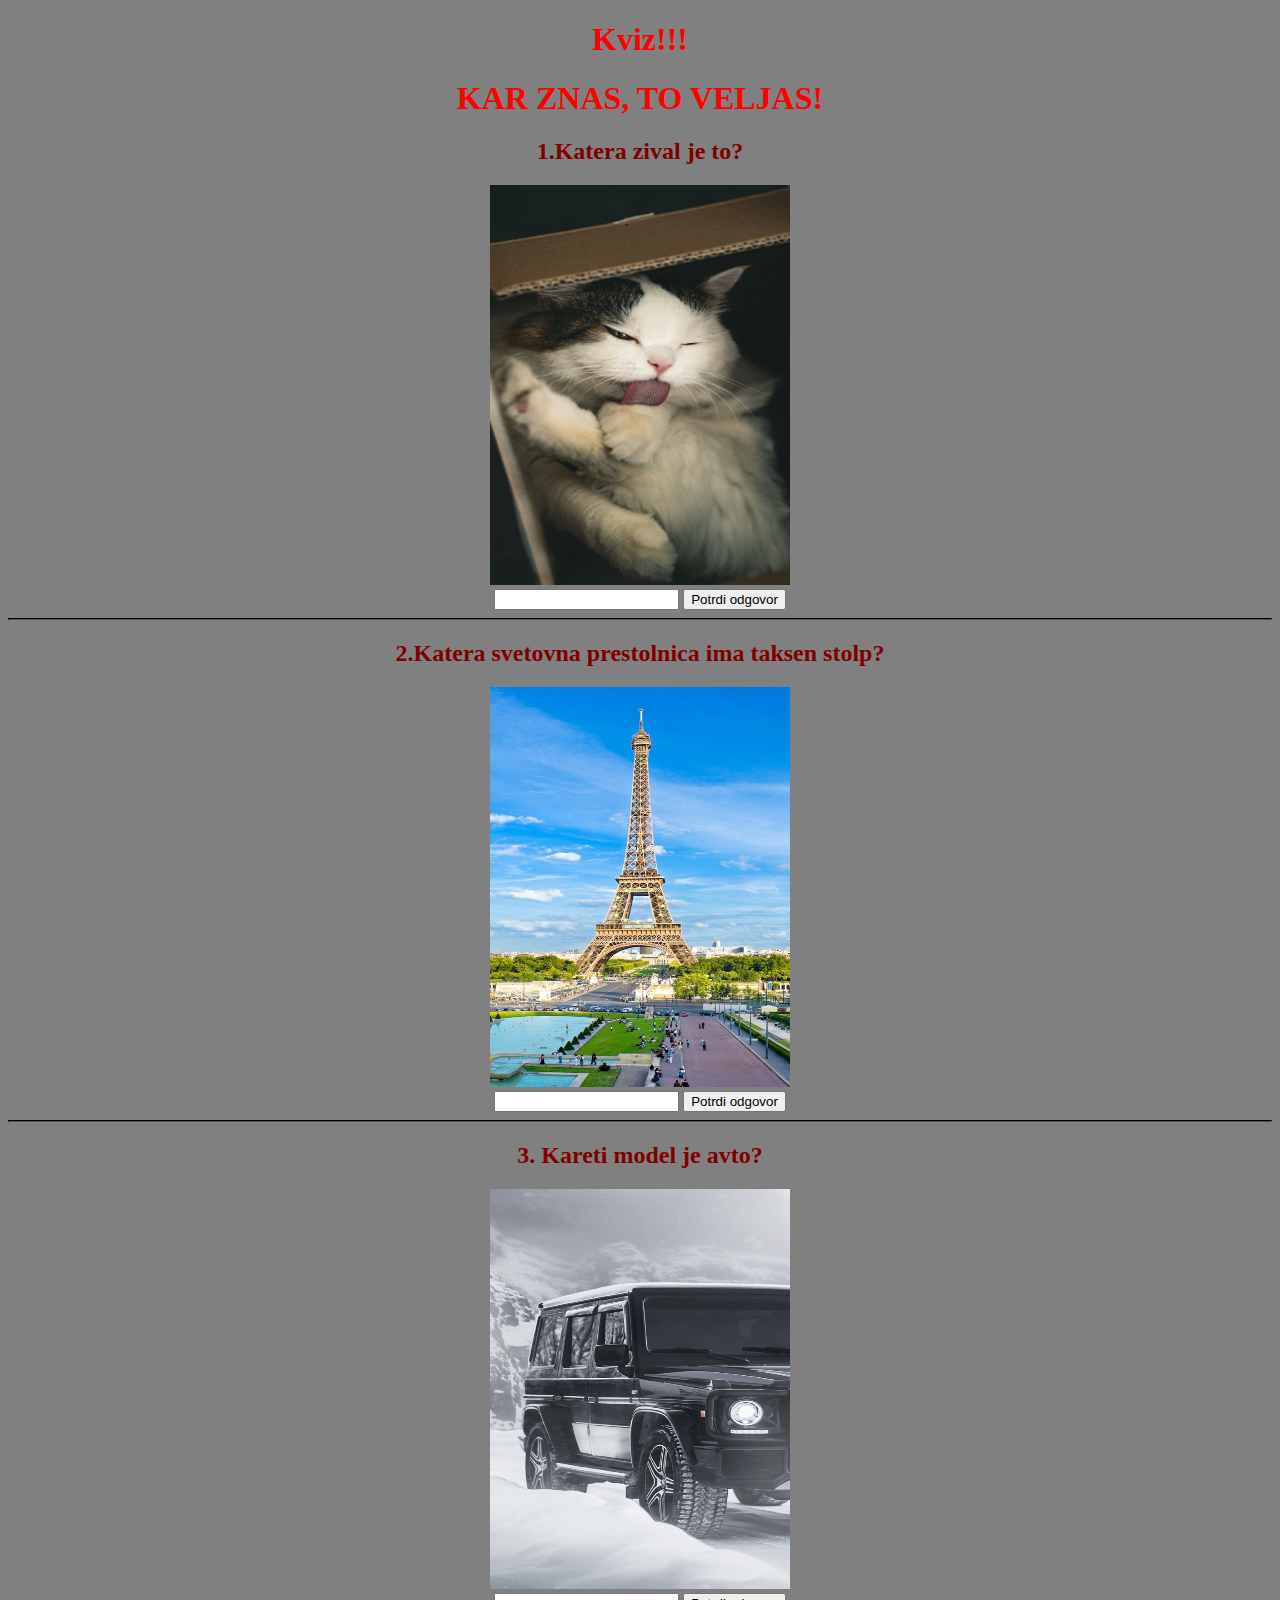
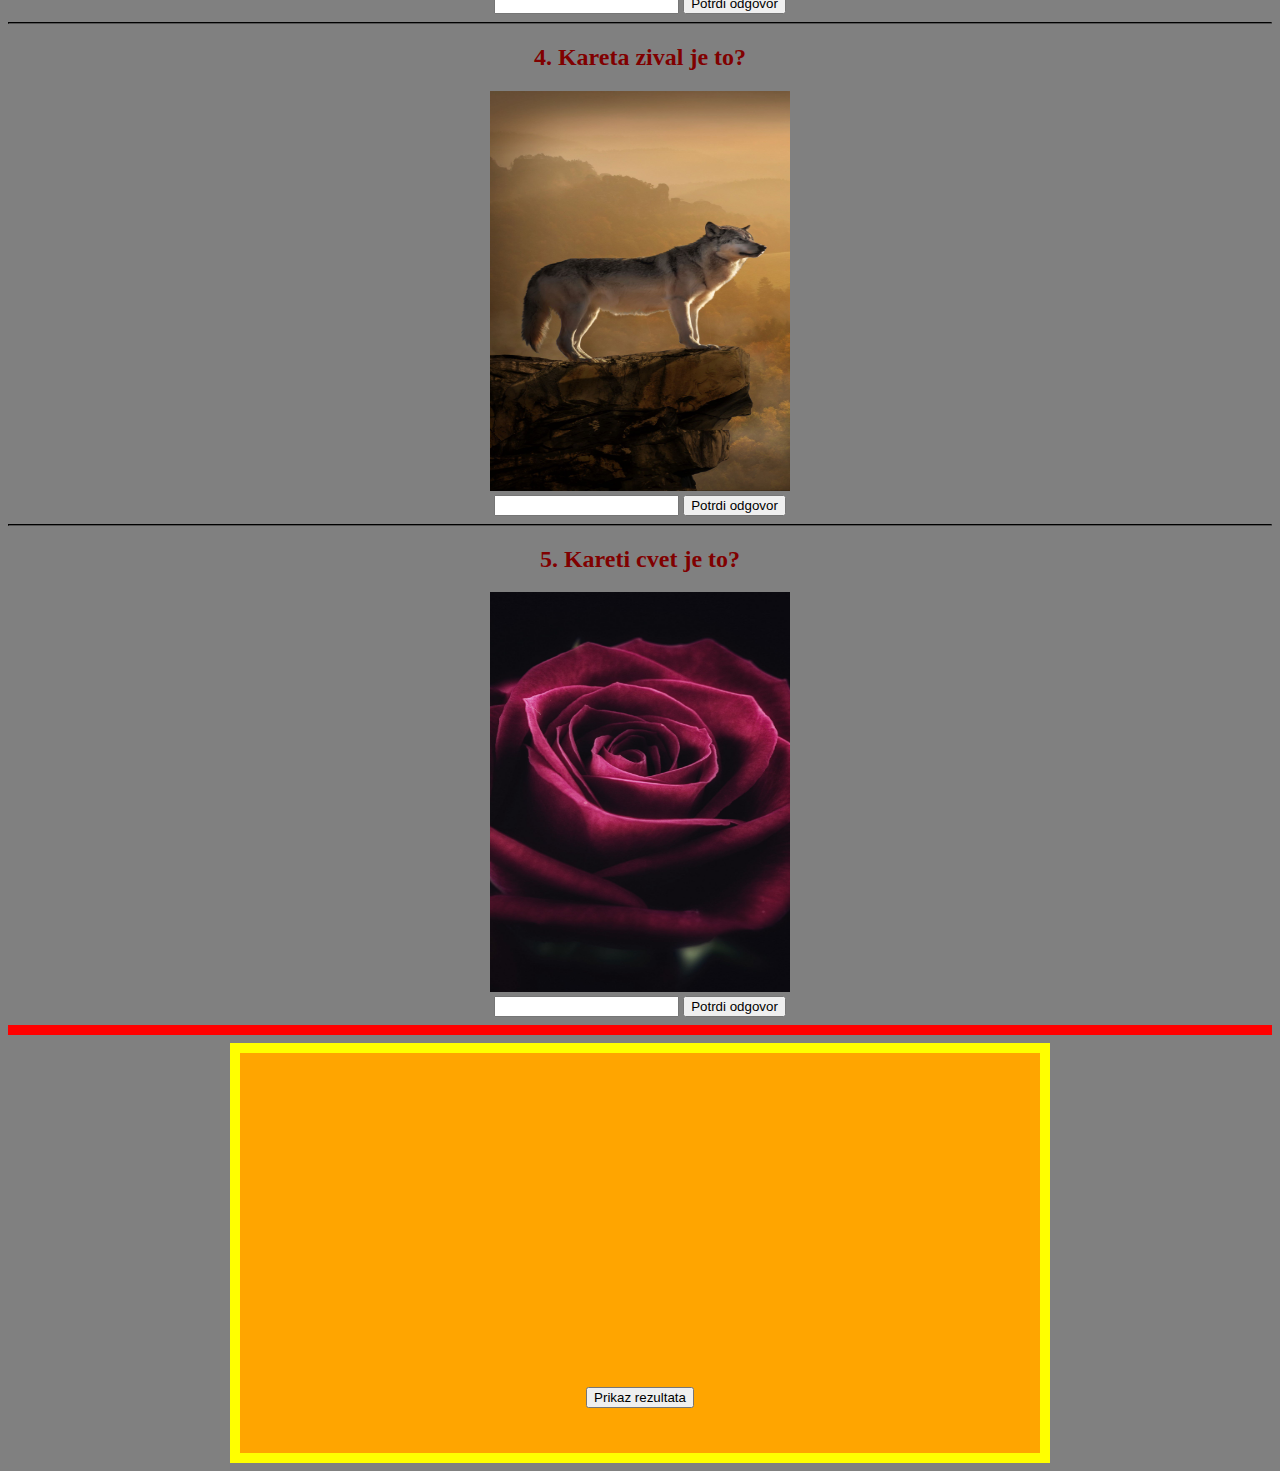
<file: vaja20/index.html>
<!DOCTYPE html>
<html lang="en">
<head>
    <meta charset="UTF-8">
    <link rel="stylesheet" href="assets/style/style.css">
    <script src="assets/js/main.js"></script>
    <title>Vaja 20 4</title>
</head>
<body>
    <h1>Kviz!!!</h1>
    <h1>KAR ZNAS, TO VELJAS!</h1>

    <h2>1.Katera zival je to?</h2>
    <img src="assets/images/cat.jpg">
    <br>
    <input type="text" id="catt">
    <button onclick="cat()">Potrdi odgovor</button>
    <hr>

    <h2>2.Katera svetovna prestolnica ima taksen stolp?</h2>
    <img src="assets/images/paris.jpg">
    <br>
    <input type="text" id="paris">
    <button>Potrdi odgovor</button>
    <hr>

    <h2>3. Kareti model je avto?</h2>
    <img src="assets/images/avto.jpg">
    <br>
    <input type="text" id="avto">
    <button>Potrdi odgovor</button>
    <hr>

    <h2>4. Kareta zival je to?</h2>
    <img src="assets/images/volk.jpg">
    <br>
    <input type="text" id="volk">
    <button>Potrdi odgovor</button>
    <hr>

    <h2>5. Kareti cvet je to?</h2>
    <img src="assets/images/rose.jpg">
    <br>
    <input type="text" id="rose">
    <button>Potrdi odgovor</button>
    <hr class="redBorder">


    <div class="rezultat">
        <p id="rezultat"></p>
        <br>
        <button class="center" onclick="rezultat()">Prikaz rezultata</button>
    </div>

</body>
</html>
</file>
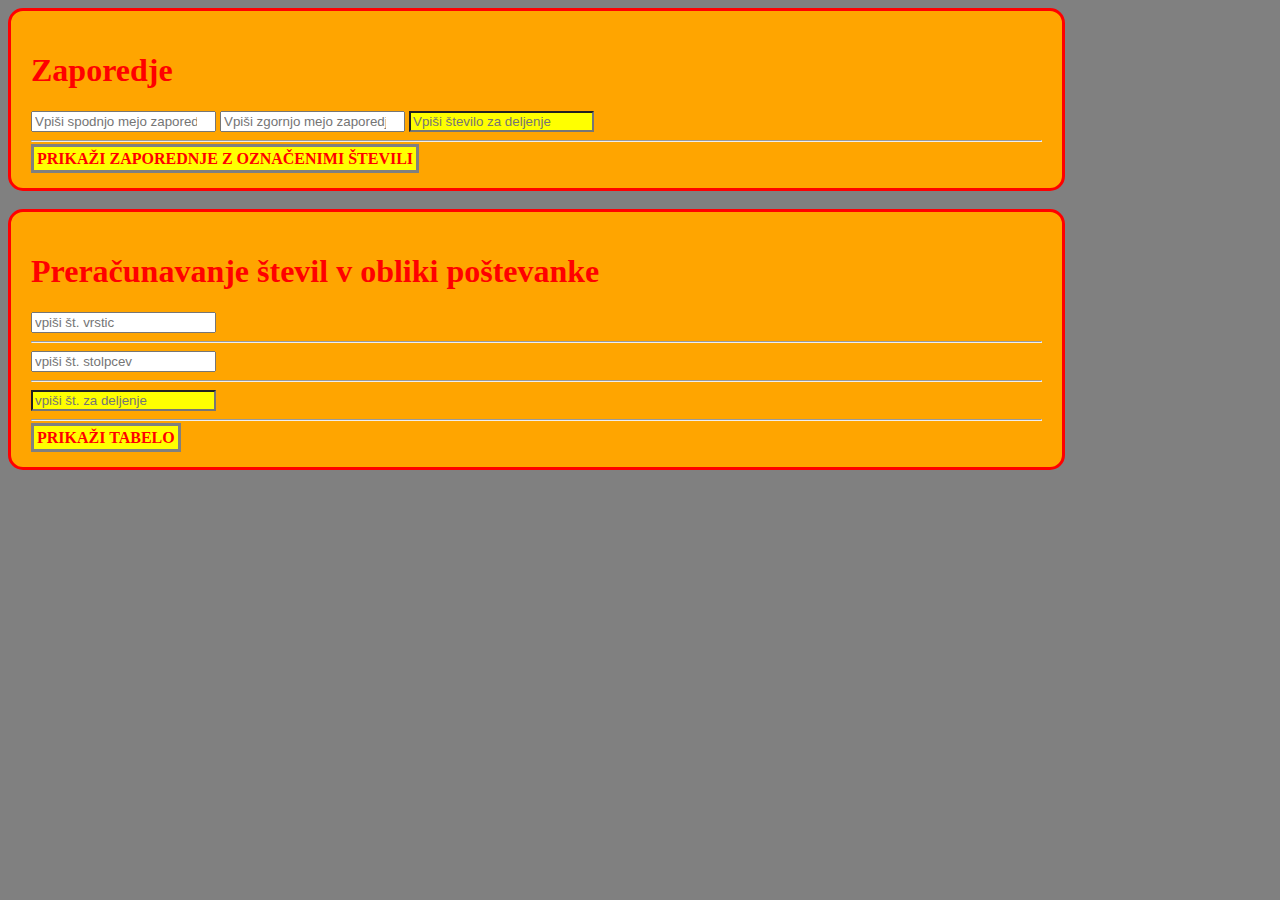
<file: vaja21/index.html>
<!DOCTYPE html>
<html>
<head>
	<title>Vaja 21</title>
	<script src="js/ukazi.js"></script>
	<link rel="stylesheet" type="text/css" href="style/stlye.css">
</head>
<body>
	<div class="polje">
		<h1>Zaporedje</h1>
		<form>
			<input type="number" id="spodnjameja" placeholder="Vpiši spodnjo mejo zaporedje">
			<input type="number" id="zgornjameja" placeholder="Vpiši zgornjo mejo zaporedje">
			<input type="number" id="deljenec" placeholder="Vpiši število za deljenje">
			<hr>
			<div id="gumb" onclick="Deljenje()">PRIKAŽI ZAPOREDNJE Z OZNAČENIMI ŠTEVILI</div>
		</form>
	</div>
	<div id="izpis"></div>
	<br>
	<div class="polje">
		<h1>Preračunavanje števil v obliki poštevanke</h1>
		<form>
			<input type="number" id="vrstice" placeholder="vpiši št. vrstic"> <hr>
			<input type="number" id="stolpci" placeholder="vpiši št. stolpcev"> <hr>
			<input type="number" id="deljenec2" placeholder="vpiši št. za deljenje"><hr>
			<div id="gumb" onclick="PrikaziTabelo()">PRIKAŽI TABELO</div>
		</form>	
	</div>
	<div id="izpisiTabelo"></div>
</body>
</html>
</file>
<file: vaja20/assets/style/style.css>
body {
    background-color: gray;
    text-align: center;
}
h1 {
    color: red;
}
h2 {
    color: maroon;
}
hr {
    border-color: black;
}
img {
    width: 300px;
    height: 400px;
}

.redBorder {
    border: 5px solid red;
}
.rezultat {
    width: 800px;
    height: 400px;
    background-color: orange;
    border: 10px solid yellow;
    margin: auto;

}
.center {
    margin-top: 300px;
}
</file>
<file: vaja21/style/stlye.css>
body {
	font-family: Tahome;
	background-color: gray;
}
h1 {
	color: red;
}
.stevilo {
	color: gold;
	font-weight: bold;
	font-size: 1.2em;
}
.polje {
	width: 80%;
	background-color: orange;
	border: 3px solid red;
	border-radius: 15px;
	padding: 20px;
}
#gumb {
	color: red;
	font-weight: bold;
	background-color: yellow;
	border: 3px solid gray;
	display: inline;
	padding: 3px;
}
#deljenec, #deljenec2 {
	background-color: yellow;
}
</file>
